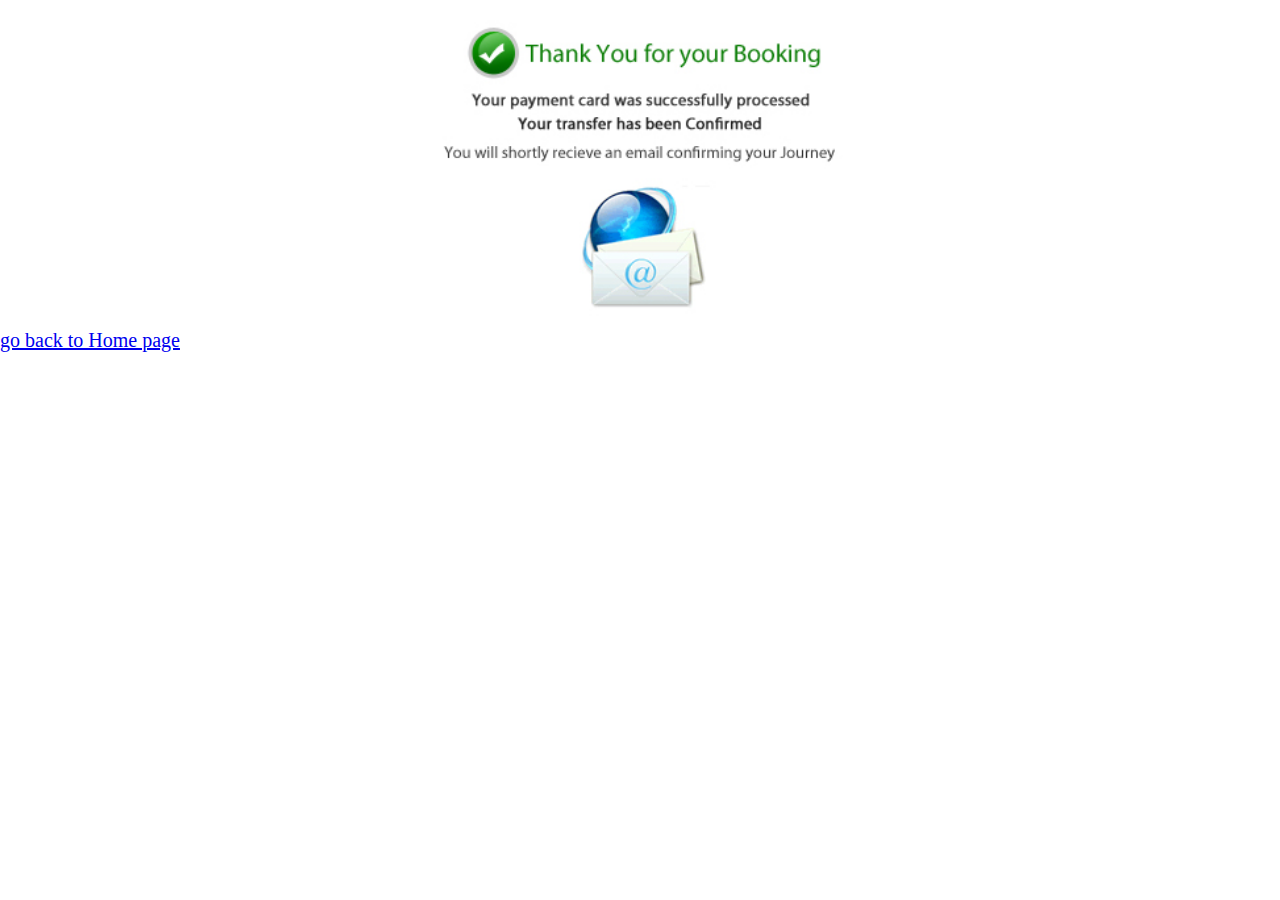
<file: success.html>
<!DOCTYPE html>
<html lang="en">
<head>
    <meta charset="UTF-8">
    <meta http-equiv="X-UA-Compatible" content="IE=edge">
    <meta name="viewport" content="width=device-width, initial-scale=1.0">
    <title>Document</title>
    <link rel="stylesheet" href="style.css">
</head>
<body>

    <img class="last" src="images/img.jpg" >
    <a class="las" href="index.html">go back to Home page</a>

    
</body>
</html>
</file>
<file: style.css>
*{
    box-sizing: border-box;
    margin:0;
    padding:0;
}
.topnav {
    background:green;
    text-align:center
    
}
.topnav ul {
    display:inline-flex;
    list-style:none;
    color:#fff;
    

}
.topnav ul li {
width:120px;
margin:15px;
padding:15px;
text-align:center

} 
.topnav ul li a {
text-decoration: none;
color:white;
font-family: 'Nunito Sans', sans-serif;

}
  .topnav a:hover {
    border-bottom: 2px solid rgb(223, 141, 20);
  }
  
 .topnav .active {
    border-bottom: 3px solid rgb(223, 141, 20);
  }
.topnav ul li img {
    position:absolute;
    left:0%;
    top:-1px;
    width:200px;
    height:98px;
}

.logo {
    display:absolute;
    left:100%;
}



.foot {
    display:inline-block;
    font-size:30px;
    width:100%;
    background-color:rgb(44, 46, 46);
    color:white;
}
.foot p {
    float:left;
    margin:70px;
}

.foot ul {
    float:right;
    margin:70px;
    
}
.social{
background-color:goldenrod;
}

.fa{
    color:white;
    text-decoration: none;
    margin: 15px;
    padding: 20px;
    

}
.fa:hover {
    background-color:#555551;
    border-radius: 3px;
    
} 
.email {
    float:right;
    text-decoration: none;
    color:white;
    font-size: 20px;
    margin: 20px;
    padding:20px;
}
.email:hover {
    background-color:#555551;
    color:white;
    border-radius: 3px;


}
.container_{
    position: relative;
    text-align: center;
    color: white;

}
.centered{
position: absolute;
top: 50%;
left: 48%;
transform: translate(-50%, -50%);
}
.centered h1 {
    font-size:50px;
    color:orangered;
    font-family: 'Permanent Marker', cursive;
}
.centered p {
    font-size:40px;
    color:White;
    font-family: 'Fira Sans Condensed', sans-serif;
    font-family: 'Overpass', sans-serif;
    font-family: 'Permanent Marker', cursive;
}

#poolView{
   height:600px;
   width:100%;
}
.para {
text-align:center;
justify-content: center;

font-size:30px;
Color:grey;
font-family: 'Nunito Sans', sans-serif;

}
.heading {
    font-size: 40px;
    text-align:center;
    justify-content: center;
    font-family: 'Permanent Marker', cursive;
    color:orangered;
    margin:40px;
}
#button1{
    justify-content: right;
    text-align:center;
    margin: 40px;
}
#button1 a {
    display:inline-block;
    background-color:blue;
    color:white;
    padding:30PX;
    margin: 30PX;
    text-decoration: none;
    font-family:monospace;
    font-size: 30px;
}
.container1{
    position: relative;
    text-align: center;
    color: white;
}
.centered1 {
position: absolute;
top: 65%;
left: 50%;
transform: translate(-50%, -50%);
}

.centered1 a {
   
    text-decoration: none;
    font-size:15px;
    font-family: monospace;
    background-color:grey;
    color:white;
    padding:10px;
    margin:20px;
}
.centered1 a:hover {
    color:blue;
}
.heading1 {
    font-size: 60px;
    text-align:center;
    font-family: 'Caveat', cursive;
    color:orangered;
    margin:30px;
}
.center{
    justify-content: center;
    text-align:center;
    margin:40px;
    font-size:40px;

}
.center h1 {
    font-size:50px;
    color:goldenrod;
    margin:40px;
}
#note{
    font-size:40px;
    color:red;

}
#map {
    width: 98%;
    height:500px;
    margin:15px;
    

  }

/* entertainmeints pages */
#enter {
    color:goldenrod;
    font-size:60px;
    position: inline-block;
    align-items: center;
}
h3 {
    font-size :60px;
    color:goldenrod;
    margin:35px;
   text-align: center;
   font-family: 'Merienda', cursive;
   

}


.block1 {
margin: 15px;
}
.block1 img{
    float: left;    
     margin: 0 15px 0 0;
     width:600px;
     

}

.block1 P {
    font-size:28px;
    font-family:'Nunito Sans', sans-serif;
    background-color:whitesmoke;

    border-width: 50px;
    
}

.block2 {
    margin-top: 90px;
 
    }
    .block2 img{   
        float: right;    
        margin: 0 0 0 15px;
        width:550px;
    
    }
    
    .block2 P {
        font-size:28px;
        font-family: 'Nunito Sans', sans-serif;
        background-color:whitesmoke;
       
    }
    .block3 {
        margin-top: 100px;
        margin-bottom: 20px;
    }
    .block3 img{
        float: left;    
         margin: 0 15px 0 0;
         width:750px;
         margin-bottom: 20px;
         
    
    }
    
    .block3 P {
        font-size:25px;
        font-family: 'Nunito Sans', sans-serif;
        
    }
    
    
/* contact */

.contact {
    text-align : center;
    font-family: 'Nunito Sans', sans-serif;
}

.contact h1 {
    color:rgb(223, 141, 20);
    font-size: 70px;
    font-family: 'Merienda', cursive;
font-family: 'Tajawal', sans-serif;
margin:15px;
}

.contact h4 {
    color:black;
    font-size:30px;
    font-family: 'Merienda', cursive;
    font-family: 'Tajawal', sans-serif;
    margin:15px;
}
.contact p {
    color:grey;
    font-size:30px;
    font-family: 'Merienda', cursive;
    font-family: 'Tajawal', sans-serif;
    margin:15px;
}
.contact i {
    color:red
}

.sidenav {
    width: 350px; 
    float:right; 
    position:absolute;
    z-index: 1; 
    top: 100px; 
    left: 75%;
    overflow-x: hidden; 
    padding-top: 20px;
    background-color: white;
}
.sidenav p {
font-size:22px;
font-family: 'Merienda', cursive;
    font-family: 'Tajawal', sans-serif;


}

.mySlides_ img {
    height:550px;
}
.centered2{
    position: absolute;
    top: 40%;
    left:20%;
    transform: translate(-50%, -50%);
    margin-top:10px;
    }
    .centered2 h1 {
        font-size:80px;
        color:white;
        font-family: 'Handlee', cursive;
    }
    .centered2 p {
        font-size:80px;
        color:White;
        font-family: 'Handlee', cursive;
    }

    .centered3{
        position: absolute;
        top: 38%;
        left:20%;
        transform: translate(-50%, -50%);
        margin-top:10px;
        }
        .centered3 h1 {
            font-size:78px;
            color:white;
            font-family: 'Handlee', cursive;
        }
        
    

        .centered4{
            position: absolute;
            top: 40%;
            left:25%;
            transform: translate(-50%, -50%);
            margin-top:10px;
            }
            .centered4 h1 {
                font-size:70px;
                color:white;
                font-family: 'Handlee', cursive;
            }
            .centered4 p {
                font-size:70px;
                color:White;
                font-family: 'Handlee', cursive;
            }
.h1 {
    font-size: 50px;
    text-align: center;
    font-family: 'Handlee', cursive;
    color:brown;
    margin:15px;
  
}
.p{
    float:center;
    font-size: 40px;
    text-align: center; 
    font-family: 'Nunito Sans', sans-serif;
}

.container3 {
    display:flex;
    justify-content: center;
    align-items:center;
    flex-wrap:wrap;
    float: left;
    float: left;
    width: 33%;
    padding: 5px;
    margin-top :11px;
  }
  

.card {
position : relative;
background:whitesmoke;
max-width:350px;
margin:20px;
border-radius:2px;
box-shadow:0 5px 25px rgb(244/10%);
}
.card_image {
    max-height :200px;
    overflow:hidden;

}
.card_image img {
    max-width: 100%;
    height:auto;

}

.card_title {
    position:relative;
    color:#222;
   
}

.card_title {
font-size :20px;
font-weight: 700;
margin-bottom: 10px;
}

.card-description {
    font-size :20px;
font-weight: 700;
margin-bottom: 10px;
padding: 10px;

}

.closing p {
 font-size: 30px;
 display:absolute;
 text-align: center;
 font-family: 'Nunito Sans', sans-serif;
 color:black;
 margin:30px;
 padding:20px;


}
.slide-container{
    max-width: 1000px;
    position: relative;
    margin: auto;
    background-color:whitesmoke;
    width:100opx;
    height:400px
}
.mySlides {
    display:none;
    float: left;    
    margin:10px;
    width:500px;

}

.prev, .next {
    cursor: pointer;
    position: absolute;
    top: 50%;
    width: auto;
    margin-top: -22px;
    padding: 16px;
    font-weight: bold;
    font-size: 18px;
    user-select: none;
  }
  
  .next {
    right:50%;
    top: 150px;
    border-radius: 3px 0 0 3px;
  }
  .prev {
    left:7%;
    top: 150px;
  }

  
  .prev:hover, .next:hover {
    background-color: rgba(0,0,0,0.8);
  }


.wraper h1 {
    margin-top: 100px;
    font-family: 'Nunito Sans', sans-serif; 
  }
.wraper p{
    margin-top:30px;
    margin-bottom: 30px;
    font-family: 'Nunito Sans', sans-serif;
    font-size:20px;

}
.dif {
    color:darkgreen;
    font-style:italic;
}

  .slide-container1{
    max-width: 1000px;
    position: relative;
    margin: auto;
    background-color:whitesmoke;
    height:400px;
}
.mySlides1 {
    display:none;
    float: left;    
    margin:10px;
    width:500px;

}

.slide-container3{
    max-width: 1000px;
    position: relative;
    margin: auto;
    background-color:whitesmoke;
    height:400px
}

.myslides3{
    display:none;
    float: left;    
    margin:10px;
    width:500px;

}

.slide-container4{
    max-width: 1000px;
    position: relative;
    margin: auto;
    background-color:whitesmoke;
    height:400px
}

.myslide{
    display:none;
    float: left;    
    margin:10px;
    width:500px;

}

.wraper a {
  float:right;
    background-color: green;
    color: white;
    margin-top:5px;
    padding:15px;
    font-family: 'Nunito Sans', sans-serif;
    text-decoration: none;
margin-left: 20px;
}
.wraper a:hover {
    background-color:lightgreen;
}
.wraper a:active {
        background-color: black;
      }
      
    .wrapper a:visited {
        background-color: #ccc;
      }

    .myForm {
        text-align: center;
        margin: 5%;
        font-family: 'Archivo Narrow', sans-serif;
        font-style: bold;
        font-size: 20px;
        width:450px;
        height:450px;
        background-color: whitesmoke;

      }

      .myForm a {
          text-decoration: none;
          background-color: green;
          padding:15px;
          color:white;
          border: 5px;
          font-family: 'Archivo Narrow', sans-serif;
          margin-top:40%;
          
      }
      .myForm a:hover {
          background-color: goldenrod;

      }

      .container {
        width: 400px;
        top: 270px;
        left: 1%;
        position: absolute;
        background-color: whitesmoke;
      }
        
    
      .text {
        text-align: center;
        font-size: 30px;
        color: black;
        font-family: 'Archivo Narrow', sans-serif;
      }
        
    
      .card-details {
        margin: 10px 30px;
        padding: 10px;
      }
        
      .card-details p {
        font-size: 25px;
        color:black;
        font-family: 'Archivo Narrow', sans-serif;
        margin:20px;
      }
        
      .card-details label {
        font-size: 20px;
        line-height: 35px;
        color:black;
        font-family: 'Archivo Narrow', sans-serif;
      }
        
      .submit-now-btn {
        cursor: pointer;
        color:white;
        height: 30px;
        width: 200px;
        border: none;
        margin: 15px 30px;
        background-color: green;
      }
      .availh1 {
          font-size:40px;
         font-family: 'Archivo Narrow', sans-serif;
          color:#D4AF37;
          margin:20px;
          font-style: italic;
      }
      .Availp {
        font-size:20px;
        font-family: 'Archivo Narrow', sans-serif;
         color:black;
         font-style: italic;
         margin :10px;

      }

    .last{
        display: block;
        margin:auto;
        width: 500px;
      }
      .las{
          text-align :center;
          font-size:20px;
          justify-content: center;
      }

      .las a:hover {
          color:red;
      }
</file>
